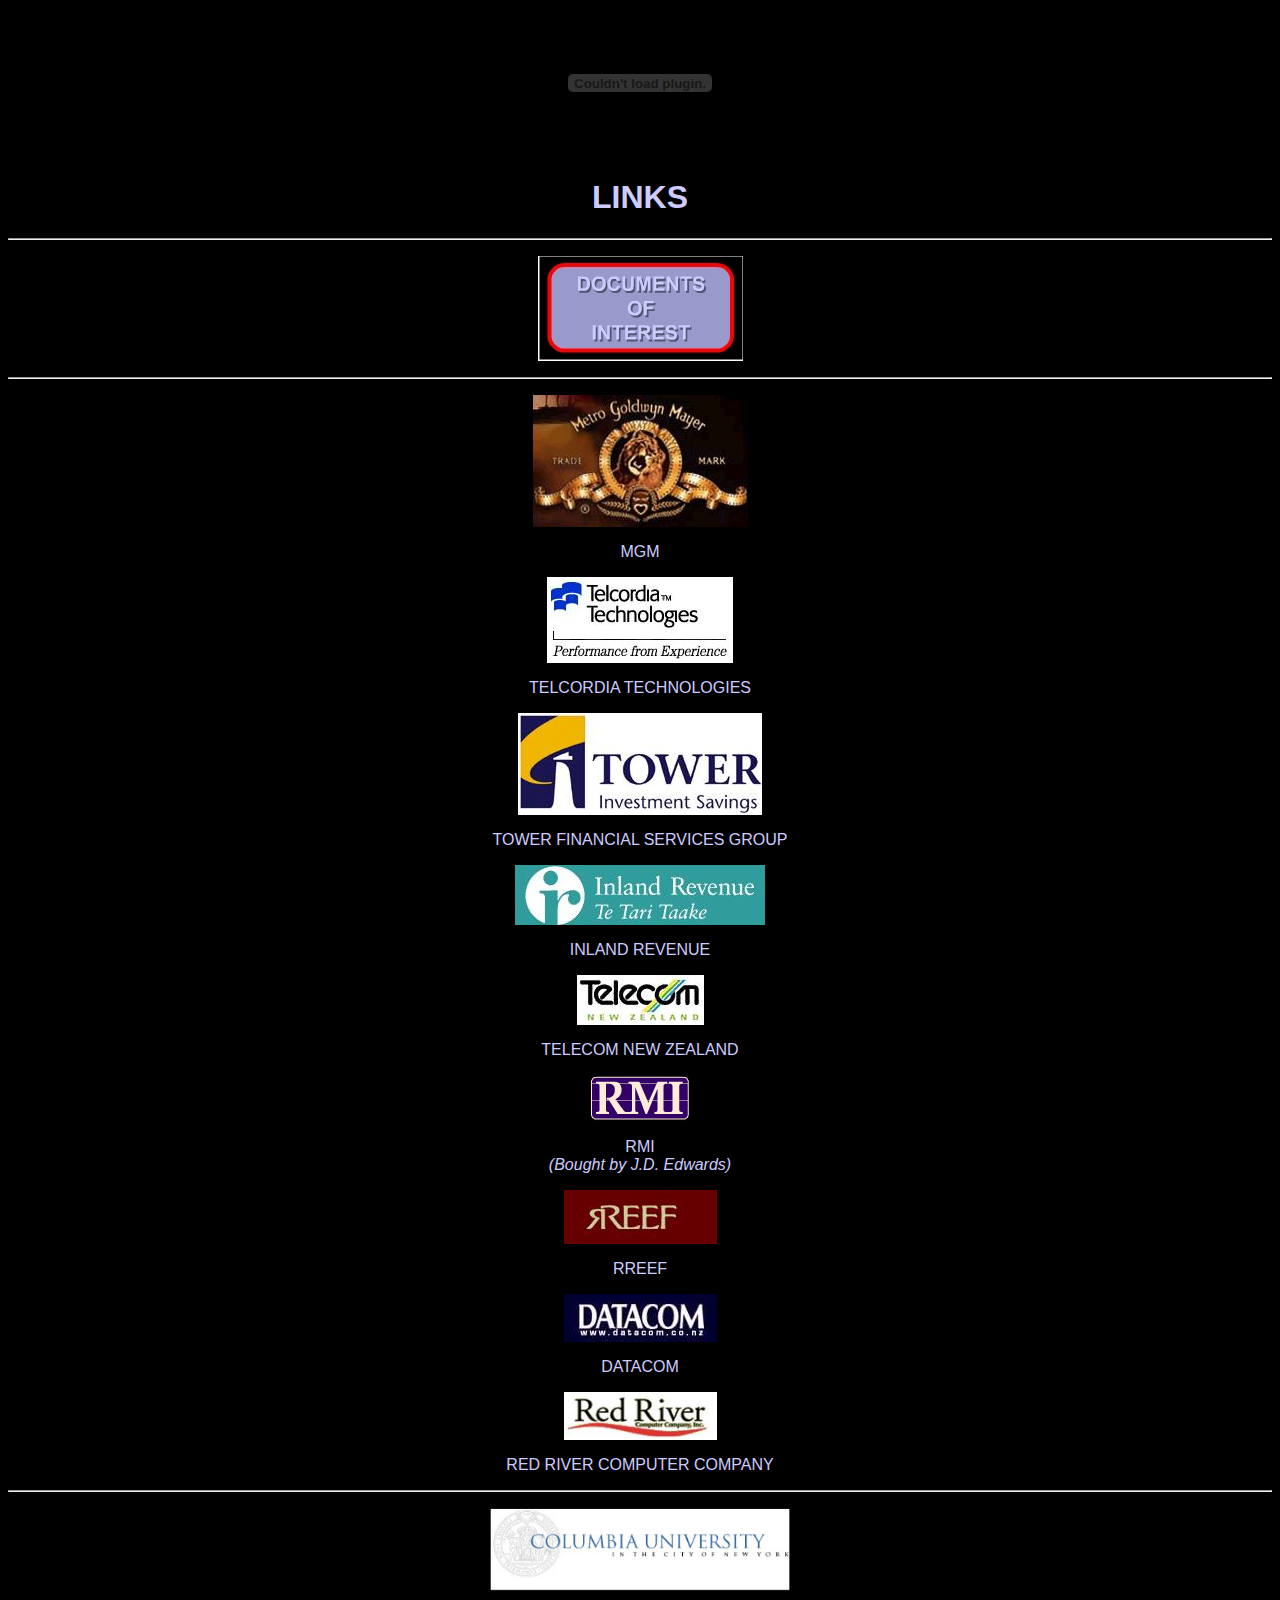
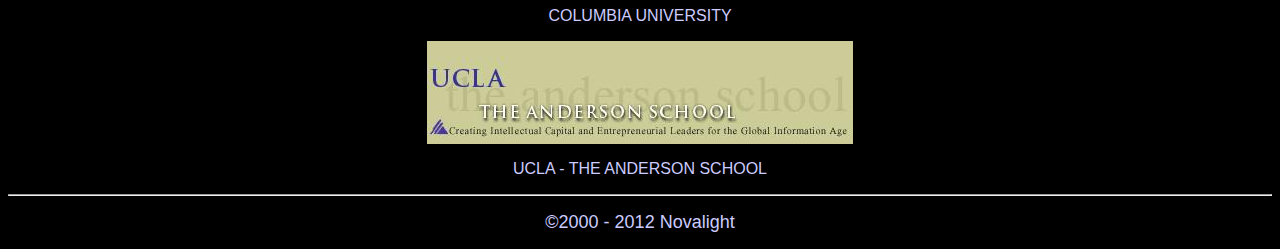
<file: NOVALIGHT LINKS.html>
<!DOCTYPE html PUBLIC "-//W3C//DTD HTML 4.01 Transitional//EN">
<!-- saved from url=(0038)http://www.novalight.net/NOVALINKS.htm -->
<html><head><meta http-equiv="Content-Type" content="text/html; charset=ISO-8859-1">
  
  <meta name="GENERATOR" content="Microsoft FrontPage Express 2.0">
  <title>NOVALIGHT LINKS</title>
</head>
<body alink="#9999ff" bgcolor="#000000" link="#9999ff" text="#ccccff" vlink="#ff0000">
<p align="center"><object id="NOVALIGHTbanner.swf" name="NOVALIGHTbanner.swf" classid="clsid:D27CDB6E-AE6D-11cf-96B8-444553540000" codebase="http://download.macromedia.com/pub/shockwave/cabs/flash/swflash.cab#3,0,0,0" align="bottom" border="0" height="150" width="550"><param name="SRC" value="NOVALIGHTbanner.swf">
<embed src="NOVALIGHTbanner.swf" pluginspage="http://www.macromedia.com/shockwave/download/" type="application/x-shockwave-flash" align="baseline" border="0" height="150" width="550"></object></p>
<h1 align="center"><font face="Arial">LINKS</font></h1>
<hr>
<p align="center"><a href="http://www.novalight.net/NOVADOCS.html"><font face="Arial"><img src="./NOVALIGHT LINKS_files/DOCUMENTS.jpg" align="middle" height="105" width="205"></font></a><font face="Arial"> </font></p>
<hr>
<p align="center"><a href="http://www.mgm.com/"><font face="Arial"><img src="./NOVALIGHT LINKS_files/MGM.jpg" align="middle" height="132" width="215"></font></a><font face="Arial"> </font></p>
<p align="center"><font face="Arial">MGM </font></p>
<p align="center"><a href="http://www.telcordia.com/"><font face="Arial"><img src="./NOVALIGHT LINKS_files/TELCORDIA.jpg" align="middle" height="86" width="186"></font></a><font face="Arial"> </font></p>
<p align="center"><font face="Arial">TELCORDIA TECHNOLOGIES </font></p>
<p align="center"><a href="http://www.tower.co.nz/"><font face="Arial"><img src="./NOVALIGHT LINKS_files/TOWER.jpg" align="middle" height="102" width="244"></font></a><font face="Arial"> </font></p>
<p align="center"><font face="Arial">TOWER FINANCIAL SERVICES
GROUP </font></p>
<p align="center"><a href="http://www.ird.govt.nz/menu.htm"><font face="Arial"><img src="./NOVALIGHT LINKS_files/INLAND.jpg" align="middle" height="60" width="250"></font></a><font face="Arial"> </font></p>
<p align="center"><font face="Arial">INLAND REVENUE </font></p>
<p align="center"><a href="http://www.telecom.co.nz/home"><font face="Arial"><img style="border: 0px solid ; width: 127px; height: 50px;" alt="" src="./NOVALIGHT LINKS_files/TELECOMNZ.jpg"></font></a><font face="Arial"> </font></p>
<p align="center"><font face="Arial">TELECOM NEW ZEALAND </font></p>
<p align="center"><font face="Arial"><img src="./NOVALIGHT LINKS_files/RMI.jpg" align="middle" height="47" width="102"> </font></p>
<p align="center"><font face="Arial">RMI <br>
<i>(Bought by J.D. Edwards)</i> </font></p>
<p align="center"><a href="http://www.rreef.com/"><font face="Arial"><img src="./NOVALIGHT LINKS_files/RREEF.jpg" align="middle" height="54" width="153"></font></a><font face="Arial"> </font></p>
<p align="center"><font face="Arial">RREEF </font></p>
<p align="center"><a href="http://www.datacom.co.nz/"><font face="Arial"><img src="./NOVALIGHT LINKS_files/DATACOM.jpg" align="middle" height="48" width="153"></font></a></p>
<p align="center"><font face="Arial">DATACOM </font></p>
<p align="center"><a href="http://www.redriver.com/"><font face="Arial"><img src="./NOVALIGHT LINKS_files/REDRIVER.jpg" align="middle" height="48" width="153"></font></a><font face="Arial"> </font></p>
<p align="center"><font face="Arial">RED RIVER COMPUTER COMPANY </font></p>
<hr>
<p align="center"><a href="http://www.columbia.edu/"><font face="Arial"><img src="./NOVALIGHT LINKS_files/ColumbiaU.jpg" align="middle" height="83" width="300"></font></a><font face="Arial"> </font></p>
<p align="center"><font face="Arial">COLUMBIA UNIVERSITY </font></p>
<p align="center"><a href="http://www.anderson.ucla.edu/"><font face="Arial"><img src="./NOVALIGHT LINKS_files/anderson.jpg" align="middle" height="103" width="426"></font></a><font face="Arial"> </font></p>
<p align="center"><font face="Arial">UCLA - THE ANDERSON SCHOOL </font></p>
<hr>
<p align="center"><font face="Arial" size="4">�2000 - 2012
Novalight</font></p>


</body></html>
</file>
